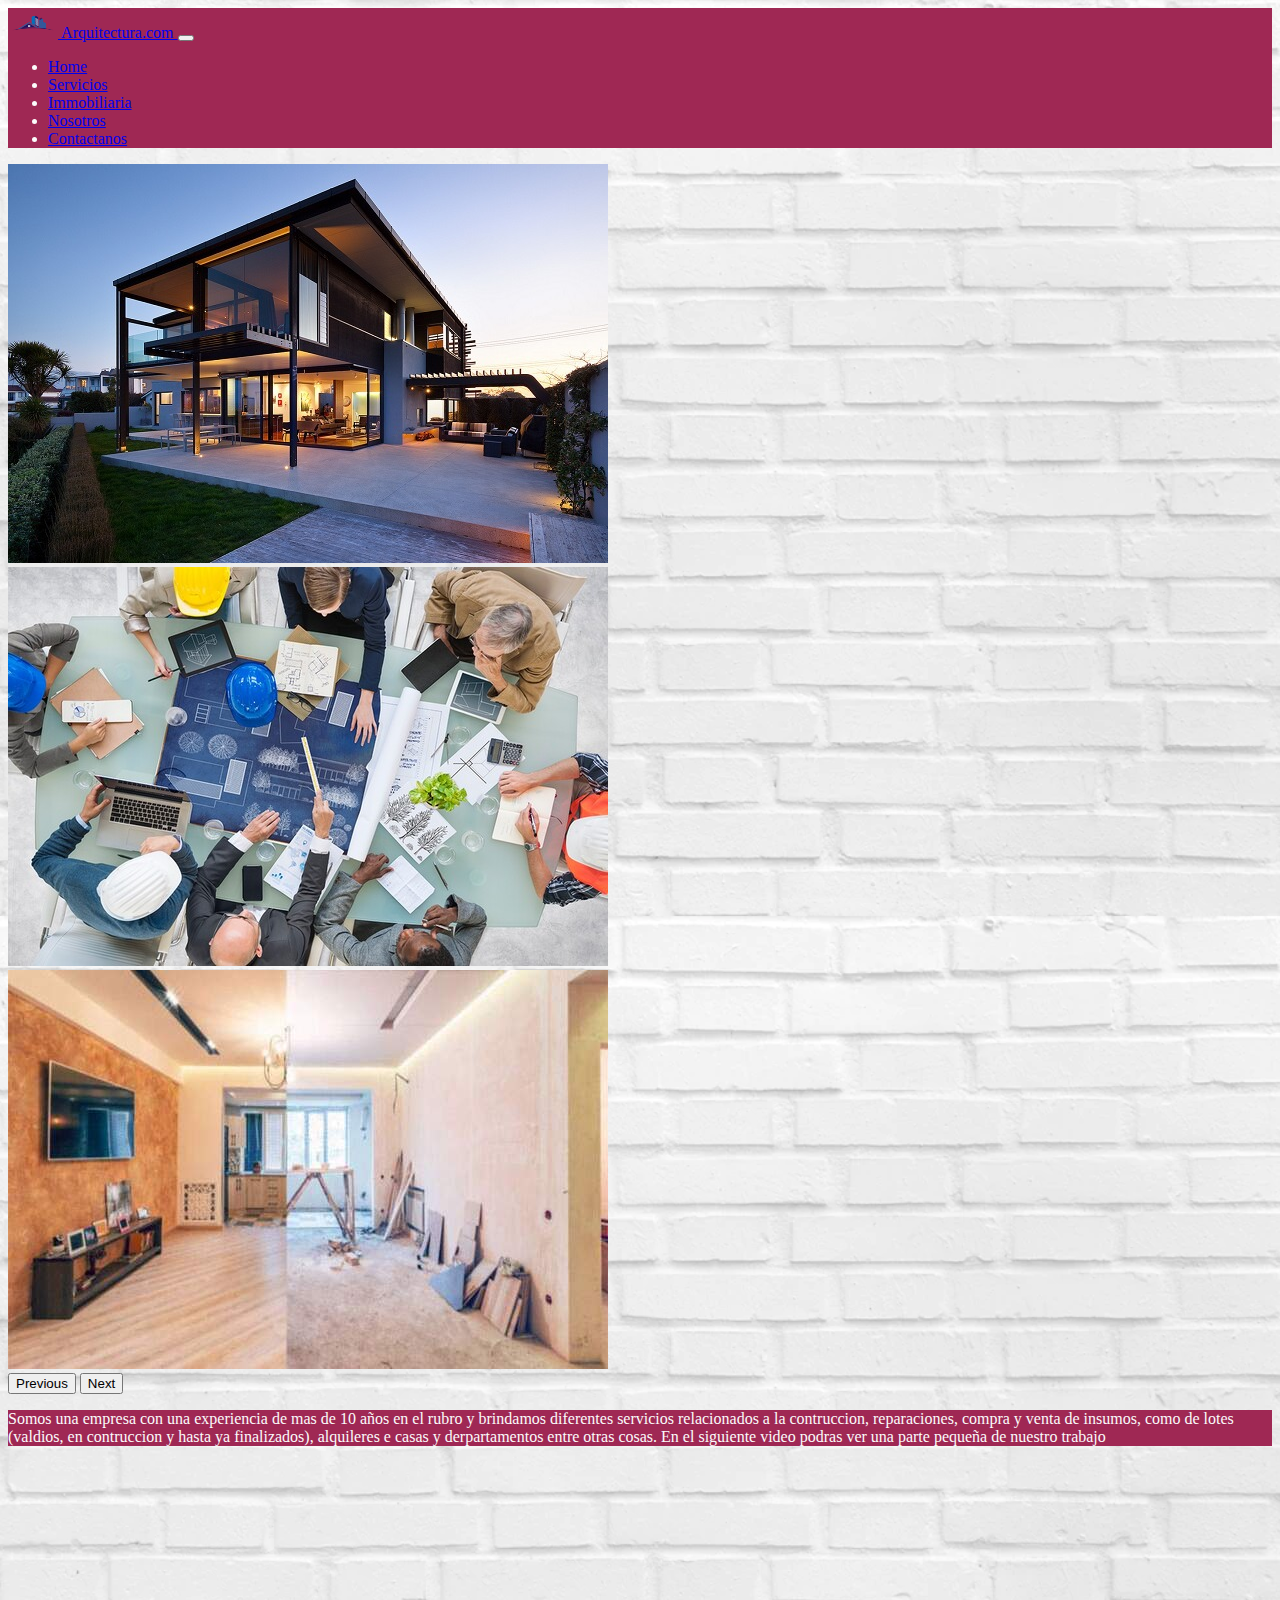
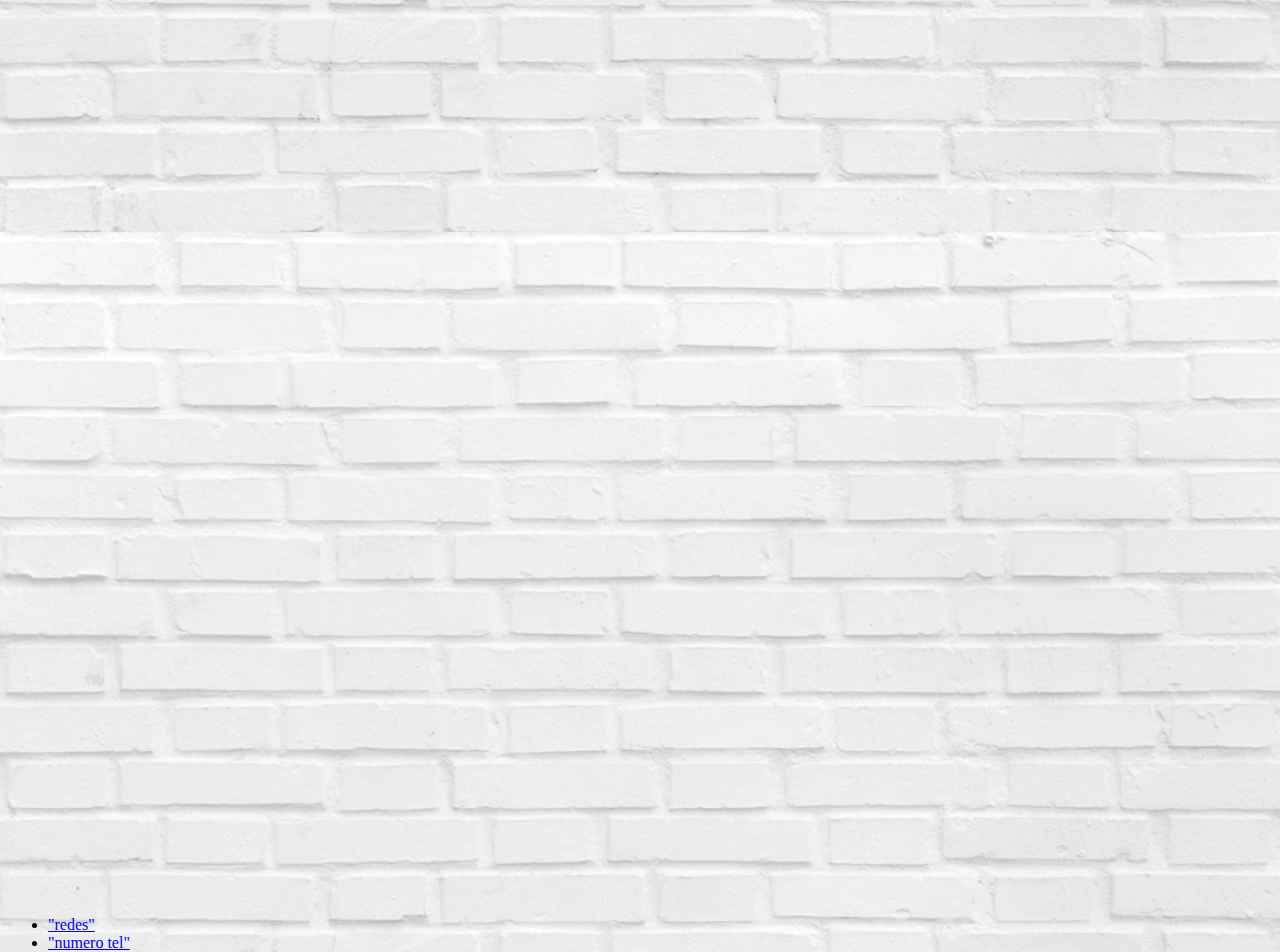
<file: index.html>
<!doctype html>
<html lang="es">
  <head>
    <meta charset="utf-8">
    <meta name="viewport" content="width=device-width, initial-scale=1">
    <link href="https://cdn.jsdelivr.net/npm/bootstrap@5.1.3/dist/css/bootstrap.min.css" rel="stylesheet" integrity="sha384-1BmE4kWBq78iYhFldvKuhfTAU6auU8tT94WrHftjDbrCEXSU1oBoqyl2QvZ6jIW3" crossorigin="anonymous">
    <link rel="stylesheet" type="text/css" href="css/estilos.css">
    <title>Arquitectura</title>
  </head>
    <body class="fondo1">
      <div id="back0" class="">
      <div class="">
         <nav class="navbar navbar-expand-lg navbar-dark">
          <div class="container-fluid">
            <a class="navbar-brand" href="#">
            <img src="imagenes/logo.png" alt="logo" width="50" height="30" class="d-inline-block align-text-top">
            Arquitectura.com
            </a>
            <button class="navbar-toggler" type="button" data-bs-toggle="collapse" data-bs-target="#navbarSupportedContent" aria-controls="navbarSupportedContent" aria-expanded="false" aria-label="Toggle navigation">
              <span class="navbar-toggler-icon"></span>
            </button>
            <div class="collapse navbar-collapse" id="navbarSupportedContent">
              <ul class="navbar-nav me-auto mb-2 mb-lg-0">
                <li class="nav-item">
                  <a class="nav-link active" aria-current="page" href="index.html">Home</a>
                </li>
                <li class="nav-item">
                  <a class="nav-link active" href="servicios.html">Servicios</a>
                </li>
                 <li class="nav-item">
                  <a class="nav-link active" href="inmobiliaria.html">Immobiliaria</a>
                </li>
                 <li class="nav-item">
                  <a class="nav-link active" href="nosotros.html">Nosotros</a>
                </li>
                 <li class="nav-item">
                  <a class="nav-link active" href="contacto.html">Contactanos</a>
                </li>
              </ul>
            </div>
          </div>
        </nav>
      </div>
    </div>
    <div id="carouselExampleFade" class="carousel slide carousel-fade mx-auto mt-5 col-sm-4 col-md-7" data-bs-ride="carousel">
        <div class="carousel-inner col-sm-4">
          <div class="carousel-item active">
            <img src="imagenes/Modelado-3D.jpg" class="d-block w-100" alt="modelado3d">
        </div>
        <div class="carousel-item">
            <img src="imagenes/nosotros.jpg" class="d-block w-100" alt="nosotros">
        </div>
        <div class="carousel-item">
            <img src="imagenes/Remodelacion.jpg" class="d-block w-100" alt="remodelacion">
        </div>
       </div>
       <button class="carousel-control-prev" type="button" data-bs-target="#carouselExampleFade" data-bs-slide="prev">
         <span class="carousel-control-prev-icon" aria-hidden="true"></span>
         <span class="visually-hidden">Previous</span>
       </button>
       <button class="carousel-control-next" type="button" data-bs-target="#carouselExampleFade" data-bs-slide="next">
         <span class="carousel-control-next-icon" aria-hidden="true"></span>
         <span class="visually-hidden">Next</span>
       </button>
    </div>
    <div id="back0" class="card text-center mx-auto col-sm-5 col-md-5">
      <div class="card-body">
        <p class="card-text">Somos una empresa con una experiencia de mas de 10 años en el rubro y brindamos diferentes servicios relacionados a la contruccion, reparaciones, compra y venta de insumos, como de lotes (valdios, en contruccion y hasta ya finalizados), alquileres e casas y derpartamentos entre otras cosas. En el siguiente video podras ver una parte pequeña de nuestro trabajo</p>
      </div>
    </div>
    <div id="" class="text-center mx-auto col-sm-2 col-md-5" style="">
      <iframe class="video" width="" height="" src="https://www.youtube.com/embed/mS8TTvB9Wko" title="YouTube video player" frameborder="0" allow="accelerometer; autoplay; clipboard-write; encrypted-media; gyroscope; picture-in-picture" allowfullscreen></iframe>
    </div>
    <div id="footer" class="bg-secondary px-2 px-md-0 ">
        <div class="d-flex flex-wrap px-0 py-2 container-xl mx-auto">
          <div class="col-4">
            <ul class="list-unstyled">
              <li><a href="#" class="text-dark text-decoration-none">"redes"</a></li>
              <li><a href="#" class="text-dark text-decoration-none">"numero tel"</a></li>
            </ul>
          </div>
        </div>
      </div> 
  
   

      <script src="https://cdn.jsdelivr.net/npm/bootstrap@5.1.3/dist/js/bootstrap.bundle.min.js" integrity="sha384-ka7Sk0Gln4gmtz2MlQnikT1wXgYsOg+OMhuP+IlRH9sENBO0LRn5q+8nbTov4+1p" crossorigin="anonymous"></script>
    </body>
</html>
</file>
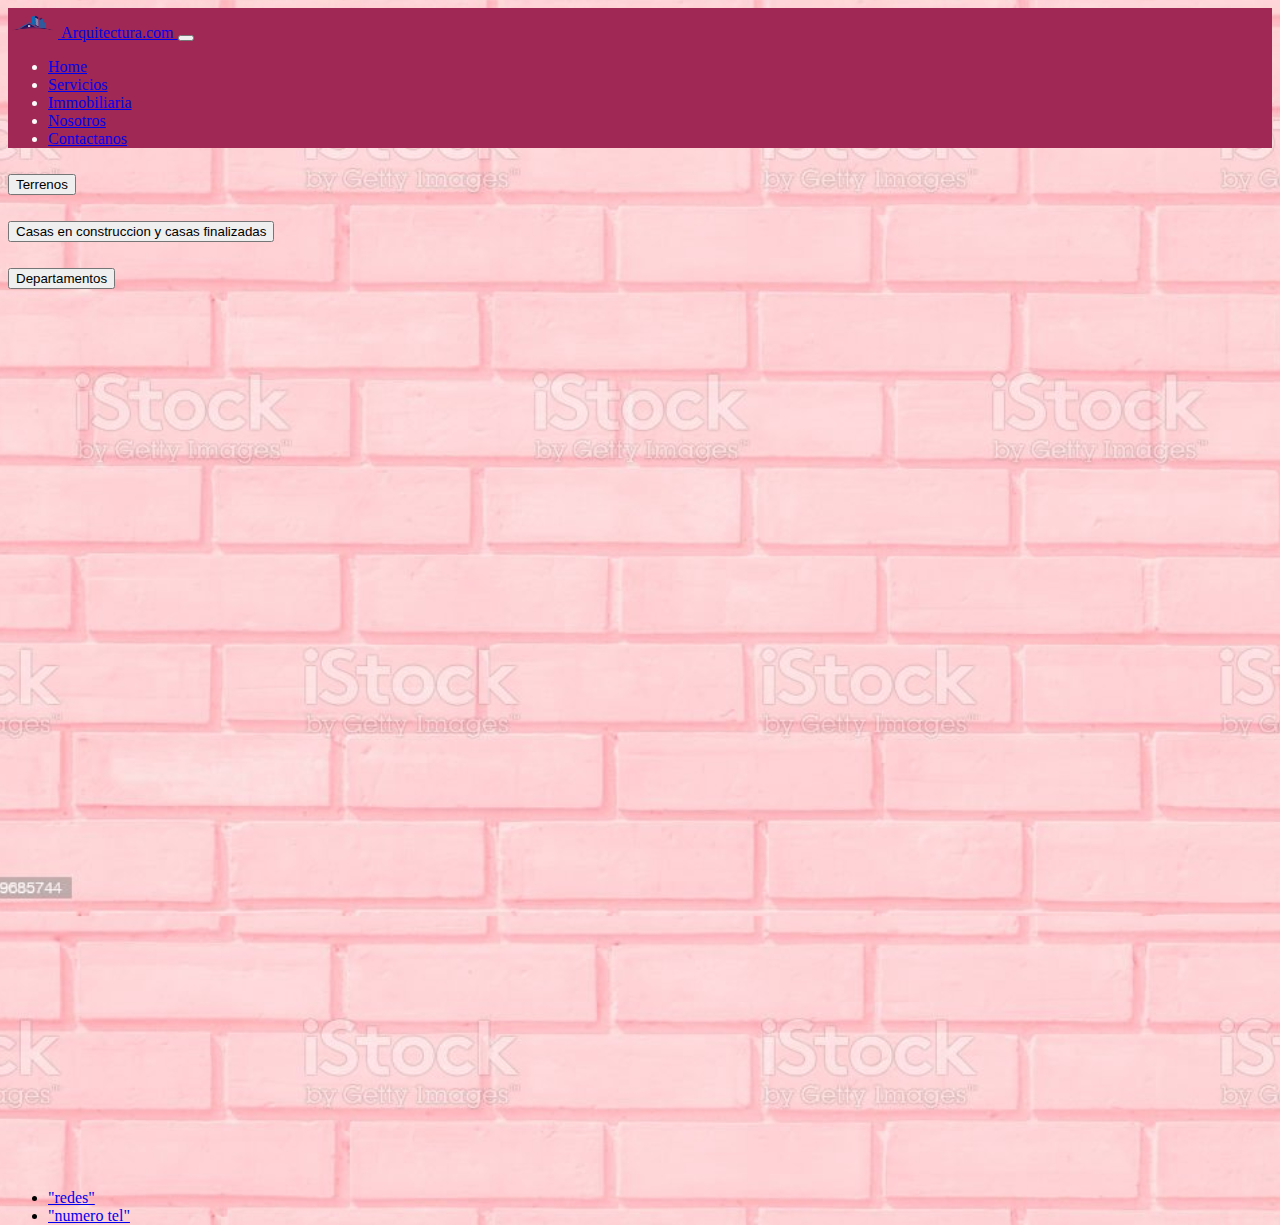
<file: inmobiliaria.html>
<!doctype html>
<html lang="es">
  <head>
    <meta charset="utf-8">
    <meta name="viewport" content="width=device-width, initial-scale=1">
    <link href="https://cdn.jsdelivr.net/npm/bootstrap@5.1.3/dist/css/bootstrap.min.css" rel="stylesheet" integrity="sha384-1BmE4kWBq78iYhFldvKuhfTAU6auU8tT94WrHftjDbrCEXSU1oBoqyl2QvZ6jIW3" crossorigin="anonymous">
    <link rel="stylesheet" type="text/css" href="css/estilos.css">
    <title>Arquitectura</title>
  </head>
    <body class="fondo3">
      <div id="back0" class="">
      <div class="">
         <nav class="navbar navbar-expand-lg navbar-dark">
          <div class="container-fluid">
            <a class="navbar-brand" href="#">
            <img src="imagenes/logo.png" alt="logo" width="50" height="30" class="d-inline-block align-text-top">
            Arquitectura.com
            </a>
            <button class="navbar-toggler" type="button" data-bs-toggle="collapse" data-bs-target="#navbarSupportedContent" aria-controls="navbarSupportedContent" aria-expanded="false" aria-label="Toggle navigation">
              <span class="navbar-toggler-icon"></span>
            </button>
            <div class="collapse navbar-collapse" id="navbarSupportedContent">
              <ul class="navbar-nav me-auto mb-2 mb-lg-0">
                <li class="nav-item">
                  <a class="nav-link active" aria-current="page" href="index.html">Home</a>
                </li>
                <li class="nav-item">
                  <a class="nav-link active" href="servicios.html">Servicios</a>
                </li>
                 <li class="nav-item">
                  <a class="nav-link active" href="inmobiliaria.html">Immobiliaria</a>
                </li>
                 <li class="nav-item">
                  <a class="nav-link active" href="nosotros.html">Nosotros</a>
                </li>
                 <li class="nav-item">
                  <a class="nav-link active" href="contacto.html">Contactanos</a>
                </li>
              </ul>
            </div>
          </div>
        </nav>
      </div>
    </div>
    <div class="accordion" id="accordionExample">
  <div class="accordion-item">
    <h2 class="accordion-header" id="headingOne">
      <button class="accordion-button" type="button" data-bs-toggle="collapse" data-bs-target="#collapseOne" aria-expanded="true" aria-controls="collapseOne">
        Terrenos
      </button>
    </h2>
    <div id="collapseOne" class="accordion-collapse collapse show" aria-labelledby="headingOne" data-bs-parent="#accordionExample">
      <div class="accordion-body">
      
      </div>
    </div>
  </div>
  <div class="accordion-item">
    <h2 class="accordion-header" id="headingTwo">
      <button class="accordion-button collapsed" type="button" data-bs-toggle="collapse" data-bs-target="#collapseTwo" aria-expanded="false" aria-controls="collapseTwo">
        Casas en construccion y casas finalizadas
      </button>
    </h2>
    <div id="collapseTwo" class="accordion-collapse collapse" aria-labelledby="headingTwo" data-bs-parent="#accordionExample">
      <div class="accordion-body">
       
      </div>
    </div>
  </div>
  <div class="accordion-item">
    <h2 class="accordion-header" id="headingThree">
      <button class="accordion-button collapsed" type="button" data-bs-toggle="collapse" data-bs-target="#collapseThree" aria-expanded="false" aria-controls="collapseThree">
        Departamentos
      </button>
    </h2>
    <div id="collapseThree" class="accordion-collapse collapse" aria-labelledby="headingThree" data-bs-parent="#accordionExample">
      <div class="accordion-body">
      
       </div>
      </div>
    </div>
  </div>
    <div id="footer" class="bg-secondary px-2 px-md-0 ">
      <div class="d-flex flex-wrap px-0 py-2 container-xl mx-auto">
        <div class="col-4">
          <ul class="list-unstyled">
            <li><a href="#" class="text-dark text-decoration-none">"redes"</a></li>
            <li><a href="#" class="text-dark text-decoration-none">"numero tel"</a></li>
          </ul>
        </div>  
      </div>
    </div>    

      <script src="https://cdn.jsdelivr.net/npm/bootstrap@5.1.3/dist/js/bootstrap.bundle.min.js" integrity="sha384-ka7Sk0Gln4gmtz2MlQnikT1wXgYsOg+OMhuP+IlRH9sENBO0LRn5q+8nbTov4+1p" crossorigin="anonymous"></script>
    </body>
</html>
</file>
<file: css/estilos.css>
#back0{
		background-color: #9f2854;
		color: #fbfbfb;
}
#text{

}
.fondo1{
	background-image: url('../imagenes/wallpaper.jpg');
	background-size: cover;
	background-position: center;
	background-repeat: repeat;
	height: 100vh;
}
.fondo2{
	background-image: url('../imagenes/wallpaper2.jpg');
	background-size: cover;
	background-position: center;
	background-repeat: repeat;
	height: 100vh;
}
.fondo3{
	background-image: url('../imagenes/wallpaper3.jpg');
	background-size: cover;
	background-position: center;
	background-repeat: repeat;
	height: 100vh;
}
.fondo4{
	background-image: url('../imagenes/wallpaper4.jpg');
	background-size: cover;
	background-position: center;
	background-repeat: repeat;
	height: 100vh;
}
.fondo5{
	background-image: url('../imagenes/wallpaper5.jpg');
	background-size: cover;
	background-position: center;
	background-repeat: repeat;
	height: 100vh;
}
#footer{
	margin-top: 100vh;
}
</file>
